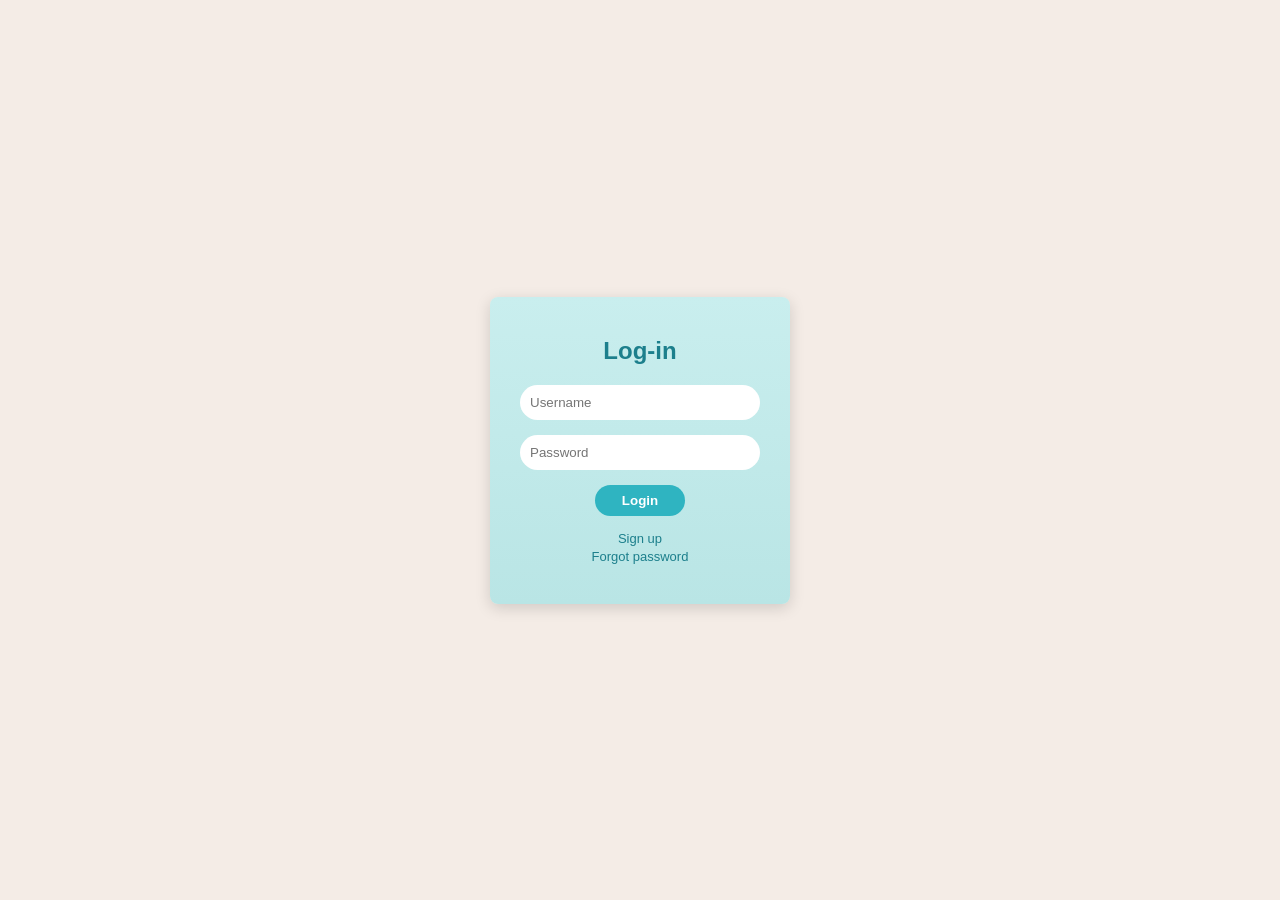
<file: index.html>
<!DOCTYPE html>
<html lang="en">
<head>
<meta charset="UTF-8">
<meta name="viewport" content="width=device-width, initial-scale=1.0">
<title>Login</title>

<style>

*{
margin:0;
padding:0;
box-sizing:border-box;
font-family:Arial, Helvetica, sans-serif;
}

body{
height:100vh;
display:flex;
justify-content:center;
align-items:center;
background:#f4ece6;
}

/* Login Card */

.login-card{
width:300px;
padding:40px 30px;
background:linear-gradient(180deg,#c9eeee,#b9e5e5);
border-radius:8px;
text-align:center;
box-shadow:0 4px 15px rgba(0,0,0,0.15);
}

/* Title */

.login-card h2{
color:#1c7f8c;
margin-bottom:20px;
}

/* Inputs */

.login-card input{
width:100%;
padding:10px;
margin-bottom:15px;
border:none;
border-radius:20px;
outline:none;
background:#fff;
}

/* Button */

.login-card button{
width:90px;
padding:8px;
border:none;
border-radius:20px;
background:#2fb4c1;
color:white;
font-weight:bold;
cursor:pointer;
}

.login-card button:hover{
background:#239aa6;
}

/* Links */

.links{
margin-top:15px;
font-size:13px;
}

.links a{
display:block;
color:#1c7f8c;
text-decoration:none;
margin-top:3px;
}

.links a:hover{
text-decoration:underline;
}

</style>
</head>

<body>

<div class="login-card">

<h2>Log-in</h2>

<form action="login.php" method="POST">

<input type="text" name="username" placeholder="Username" required>

<input type="password" name="password" placeholder="Password" required>

<button type="submit">Login</button>

</form>

<div class="links">
<a href="#">Sign up</a>
<a href="#">Forgot password</a>
</div>

</div>

</body>
</html>
</file>
